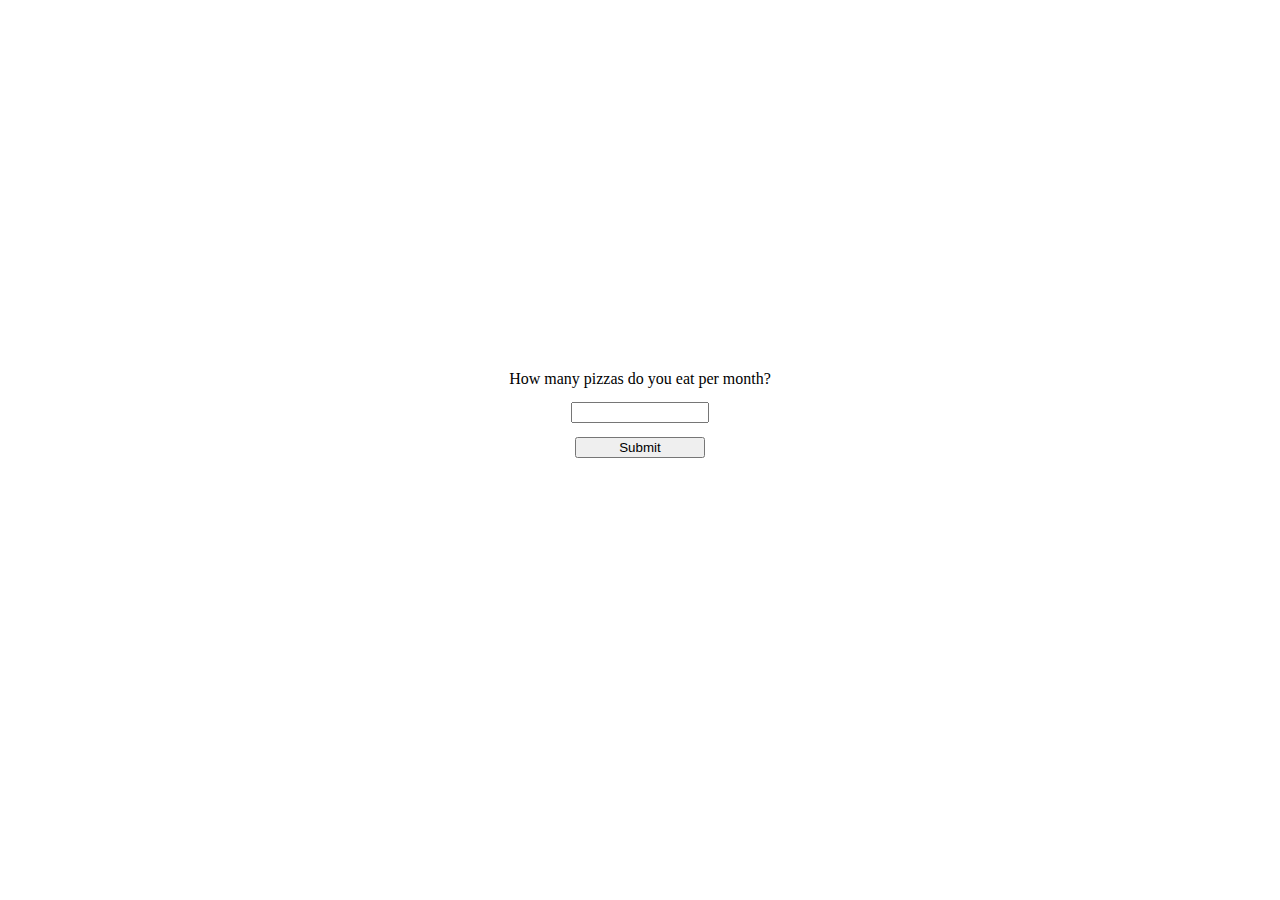
<file: cigarette/index.html>
<!DOCTYPE html>
<html lang="en">
<head>
    <meta charset="UTF-8">
    <meta http-equiv="X-UA-Compatible" content="IE=edge">
    <meta name="viewport" content="width=device-width, initial-scale=1.0">
    <title>insight</title>

    <style>

        #container{
            width:100%;
            display:flex;
            justify-content: center;
            align-items: center;
        }

        #question-container{
            height:90vh;
            display: flex;
            align-items: center;
        }

        #result-container{
            display:none;
            flex-direction: row;
            flex-wrap: wrap;
        }

        #result-container{
            width:100%;
            max-width: 500px;
            
        }

        #result-container > p{
            width:100%;
            display:block;
        }

        #result-container > img{
            width:50px;
            height:auto;
        }

        form{
            display: flex;
            flex-direction: column;
            align-items: center;
        }

        form > *{
            margin:0.5em 0em;
        }

        input{
            width:50%;
        }

        label{
            font-family: Georgia, 'Times New Roman', Times, serif;
        }

    </style>

</head>
<body>

    <div id="container">

        <div id="question-container">
            <form>
                <label for="question">How many pizzas do you eat per month?</label>
                <input type="number" name="question" id="number-of-pizzas">
                <input type="button" value="Submit" onclick="calculate()">
            </form>
        </div>
    
        <div id="result-container">
            
        </div>

    </div>

    <script>

        const resultContainer = document.getElementById("result-container");
        const questionContainer = document.getElementById("question-container");

        function calculate(){

            let numberOfPizzas = document.getElementById("number-of-pizzas").value;
            let totalNumberOfPizzas = numberOfPizzas * 12 * 50;

            questionContainer.style.display = 'none';
            resultContainer.style.display = 'flex';

            intro = document.createElement('p');
            intro.innerHTML = 'If you eat ' + numberOfPizzas + ' pizzas per month, for 50 years, these would be the number of pizzas you will have eaten up to now.'
            resultContainer.appendChild(intro);

            for(let i = 0; i < totalNumberOfPizzas; i++){
                pizzaImage = document.createElement('img');
                pizzaImage.src = 'media/pizza-small.png';
                rotation = Math.floor(Math.random()*360);
                console.log(rotation)
                pizzaImage.style.transform = "rotate(" + rotation + "deg)";
                resultContainer.appendChild(pizzaImage);
            }

            

        }

    </script>
    
</body>
</html>
</file>
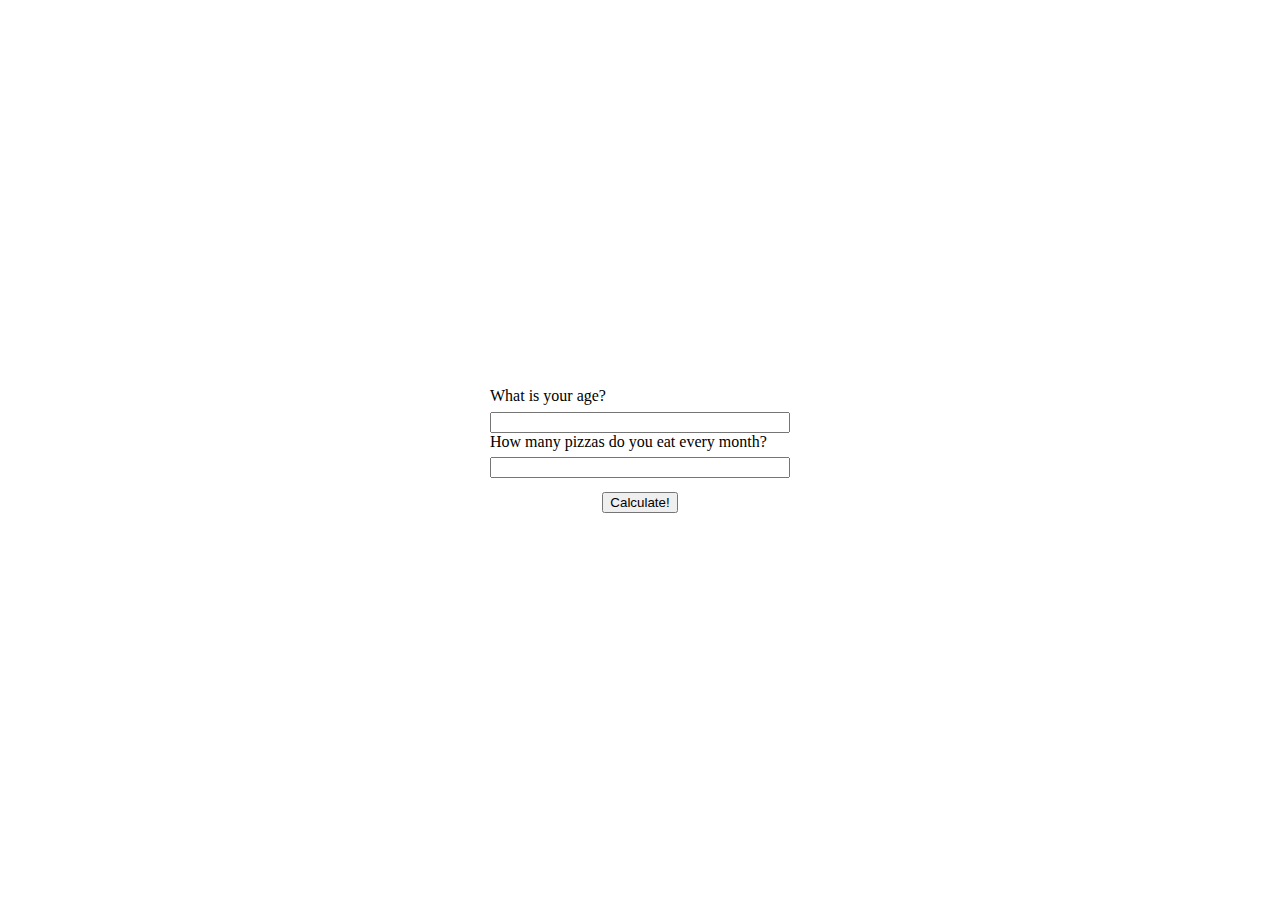
<file: pizzatruth/index.html>
<!DOCTYPE html>
<html lang="en">
<head>
    <meta charset="UTF-8">
    <meta http-equiv="X-UA-Compatible" content="IE=edge">
    <meta name="viewport" content="width=device-width, initial-scale=1.0">
    <title>Document</title>
    <link rel="stylesheet" href="style.css">
</head>
<body>

    <form action="">

        <label for="age">What is your age?</label>
        <input id="age" name="age" type="text">
        <label for="pizzas">How many pizzas do you eat every month?</label>
        <input id="pizzas" type="number" name="pizzas" id="">
        
    </form>

    <button id="calculate-button">Calculate!</button>

    <div id="result">
        <p></p>
    </div>

    <script src="./script.js"></script>
</body>
</html>
</file>
<file: pizzatruth/style.css>
html{
    height:100%;
}

body{
    height:100%;
    display:flex;
    flex-direction: column;
    justify-content: center;
    align-items: center;
}

form{
    display:flex;
    flex-direction: column;
    width:100%;
    max-width:300px;
}

input{
    margin-top:0.5em;
}

button{
    margin-top:1em;
}

img{
    width:20px;
    height:20px;
}
</file>
